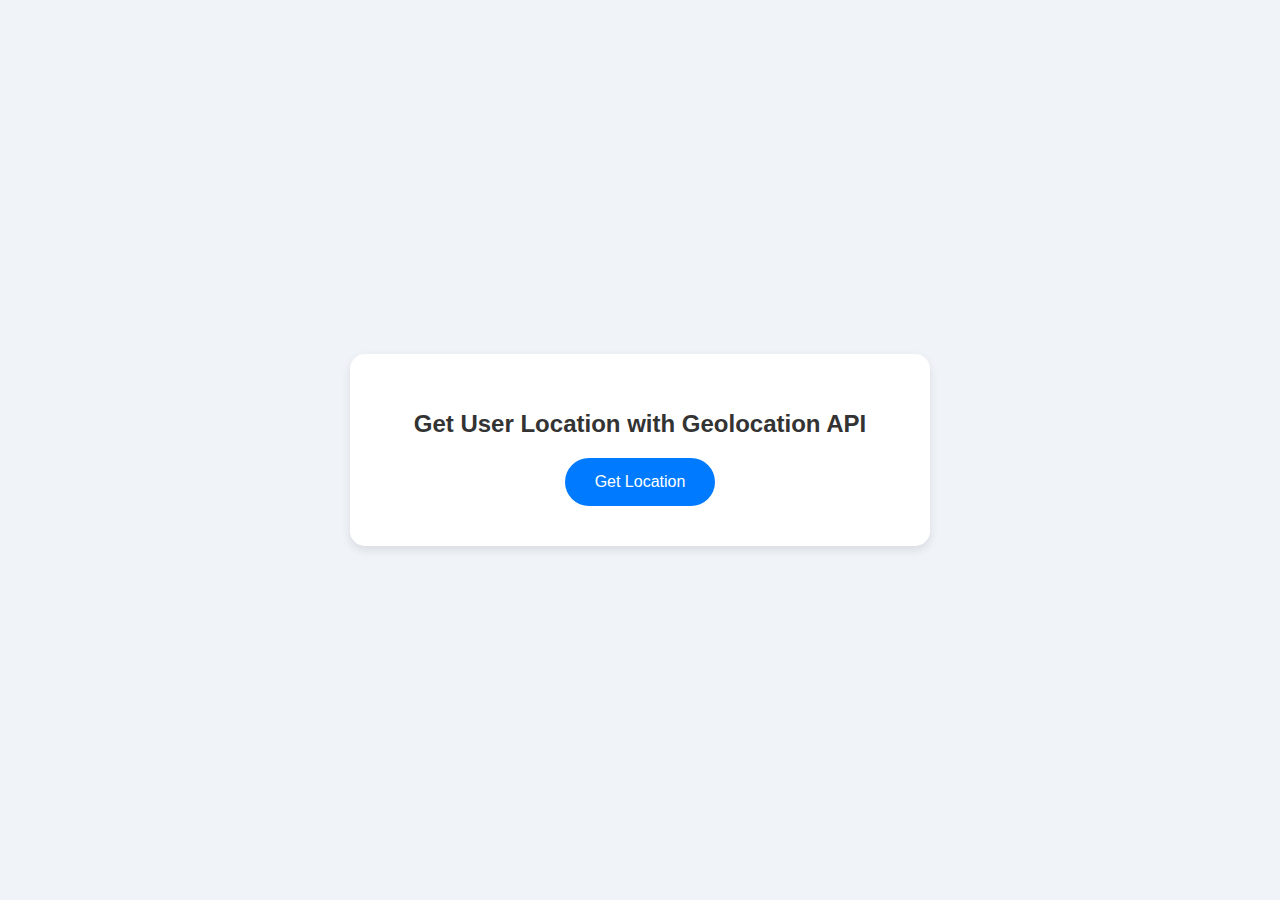
<file: loc_geolocation.html>
<!DOCTYPE html>
<html lang="en">
  <head>
    <meta charset="UTF-8" />
    <meta name="viewport" content="width=device-width, initial-scale=1.0" />
    <title>Geolocation API</title>
    <style>
      /* Body styling */
      body {
        font-family: "Segoe UI", Tahoma, Geneva, Verdana, sans-serif;
        margin: 0;
        padding: 0;
        background-color: #f0f4f8;
        display: flex;
        justify-content: center;
        align-items: center;
        height: 100vh;
      }

      /* Container for content */
      .container {
        text-align: center;
        background-color: #ffffff;
        border-radius: 15px;
        padding: 40px;
        box-shadow: 0 4px 10px rgba(0, 0, 0, 0.1);
        max-width: 500px;
        width: 100%;
      }

      h1 {
        font-size: 24px;
        color: #333;
        margin-bottom: 20px;
      }

      /* Stylish button */
      button {
        background-color: #007bff;
        color: #fff;
        border: none;
        padding: 15px 30px;
        border-radius: 25px;
        font-size: 16px;
        cursor: pointer;
        transition: background-color 0.3s ease;
      }

      button:hover {
        background-color: #0056b3;
      }

      /* Location result box */
      #location {
        margin-top: 20px;
        padding: 20px;
        border-radius: 15px;
        background-color: #e9f7f9;
        box-shadow: 0 4px 8px rgba(0, 0, 0, 0.05);
        display: none;
      }

      h3 {
        margin-bottom: 10px;
        font-size: 20px;
        color: #007bff;
      }

      p {
        font-size: 16px;
        color: #555;
        margin: 5px 0;
      }
    </style>
  </head>
  <body>
    <div class="container">
      <h1>Get User Location with Geolocation API</h1>
      <button onclick="getLocation()">Get Location</button>

      <div id="location">
        <h3>Your Location:</h3>
        <p>Latitude: <span id="latitude"></span></p>
        <p>Longitude: <span id="longitude"></span></p>
        <p>Accuracy: <span id="accuracy"></span> meters</p>
      </div>
    </div>

    <script>
      // Function to get user location
      function getLocation() {
        const locationBox = document.getElementById("location");
        if (navigator.geolocation) {
          navigator.geolocation.getCurrentPosition(showPosition, showError);
        } else {
          alert("Geolocation is not supported by this browser.");
        }

        // Add loading effect to the button
        const button = document.querySelector("button");
        button.innerHTML = "Getting Location...";
        button.disabled = true;
        button.style.backgroundColor = "#ccc";
      }

      // Function to display position
      function showPosition(position) {
        document.getElementById("latitude").innerHTML =
          position.coords.latitude;
        document.getElementById("longitude").innerHTML =
          position.coords.longitude;
        document.getElementById("accuracy").innerHTML =
          position.coords.accuracy + " meters";

        // Show the location div
        const locationBox = document.getElementById("location");
        locationBox.style.display = "block";

        // Revert button state
        const button = document.querySelector("button");
        button.innerHTML = "Get Location";
        button.disabled = false;
        button.style.backgroundColor = "#007bff";
      }

      // Function to handle errors
      function showError(error) {
        switch (error.code) {
          case error.PERMISSION_DENIED:
            alert("User denied the request for Geolocation.");
            break;
          case error.POSITION_UNAVAILABLE:
            alert("Location information is unavailable.");
            break;
          case error.TIMEOUT:
            alert("The request to get user location timed out.");
            break;
          case error.UNKNOWN_ERROR:
            alert("An unknown error occurred.");
            break;
        }

        // Revert button state even in case of an error
        const button = document.querySelector("button");
        button.innerHTML = "Get Location";
        button.disabled = false;
        button.style.backgroundColor = "#007bff";
      }
    </script>
  </body>
</html>
</file>
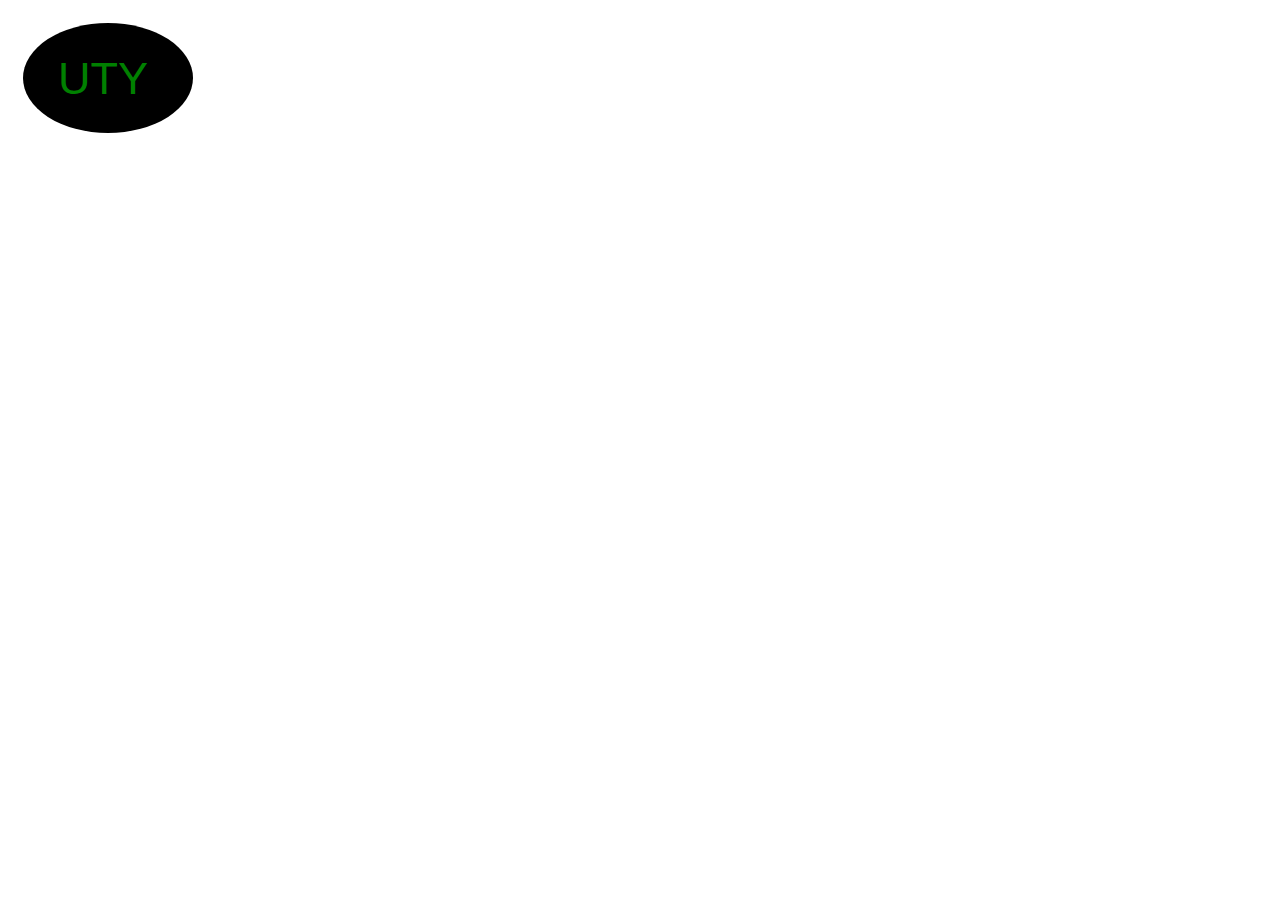
<file: svg logo.html>
<!DOCTYPE html>
<html> 
    <body>
        <svg height="130" width="500">
            <defs>
                <linearGradient id="grad1" x1="0%" y1="0%" x2="100%" y2="0%">
                    <stop offset="0%"
                    style="stop-color: rgb(255, 255, 0);stop-opacity: 1;" />
                    <stop offset="100%"
                    style="stop-color: rgb(255, 0, 255);stop-opacity: 1;" />
                </linearGradient>
            </defs>
            <ellipse cx="100" cy="70" rx="85" ry="55" fill="url (#grad1)" />
            <text fill="green" font-size="45" font-family="arial"
            x="50" y="86">UTY</text>
        </svg>
    </body>
</html>
</file>
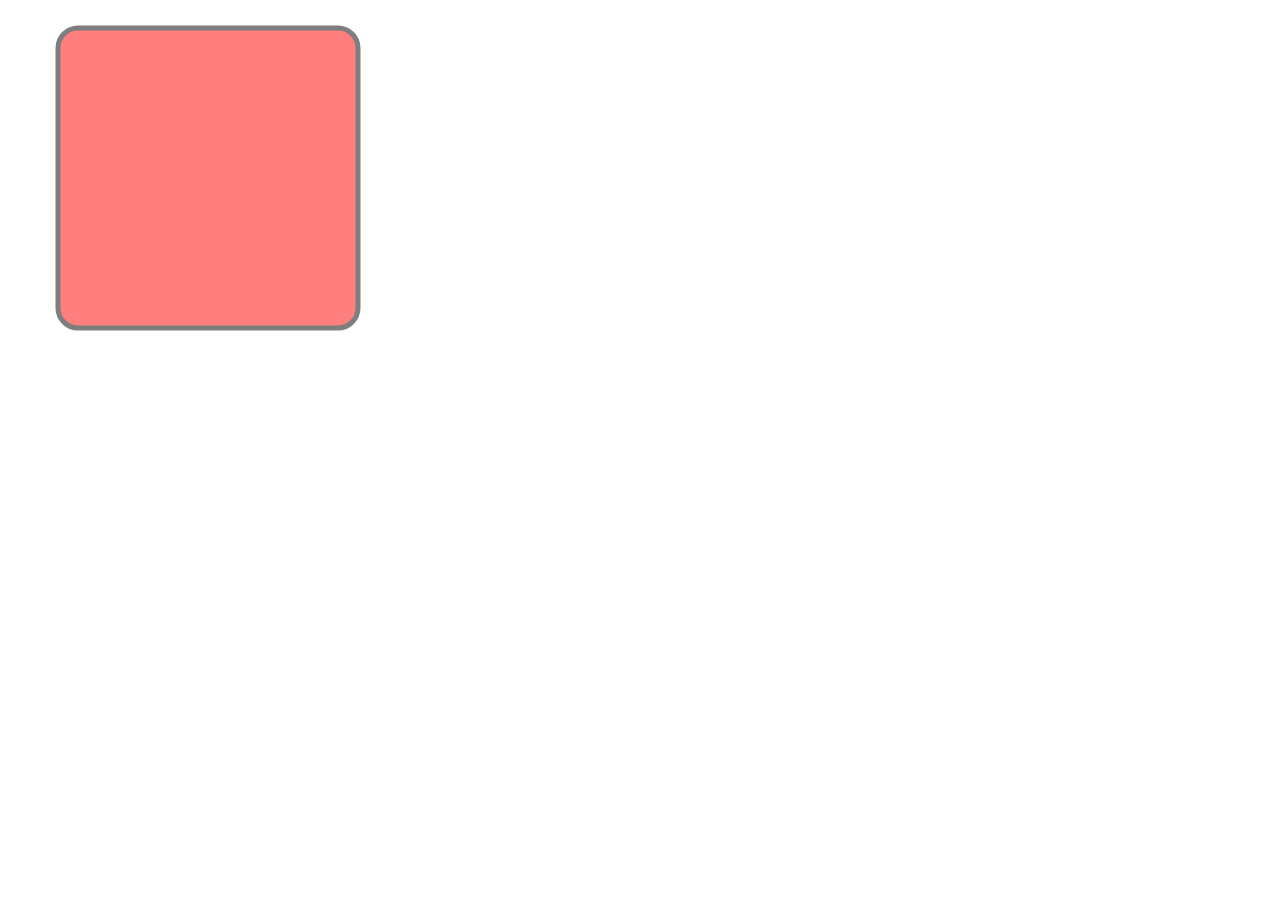
<file: svg rounded.html>
<!DOCTYPE html>
<html>
<body>
<svg width="400" height="400">
    <rect x="50" y="20" rx="20" width="300" height="300" style="fill:red;stroke:black;stroke-width:5;opacity:0.5" />
</svg>
  </body>
 </html>
</file>
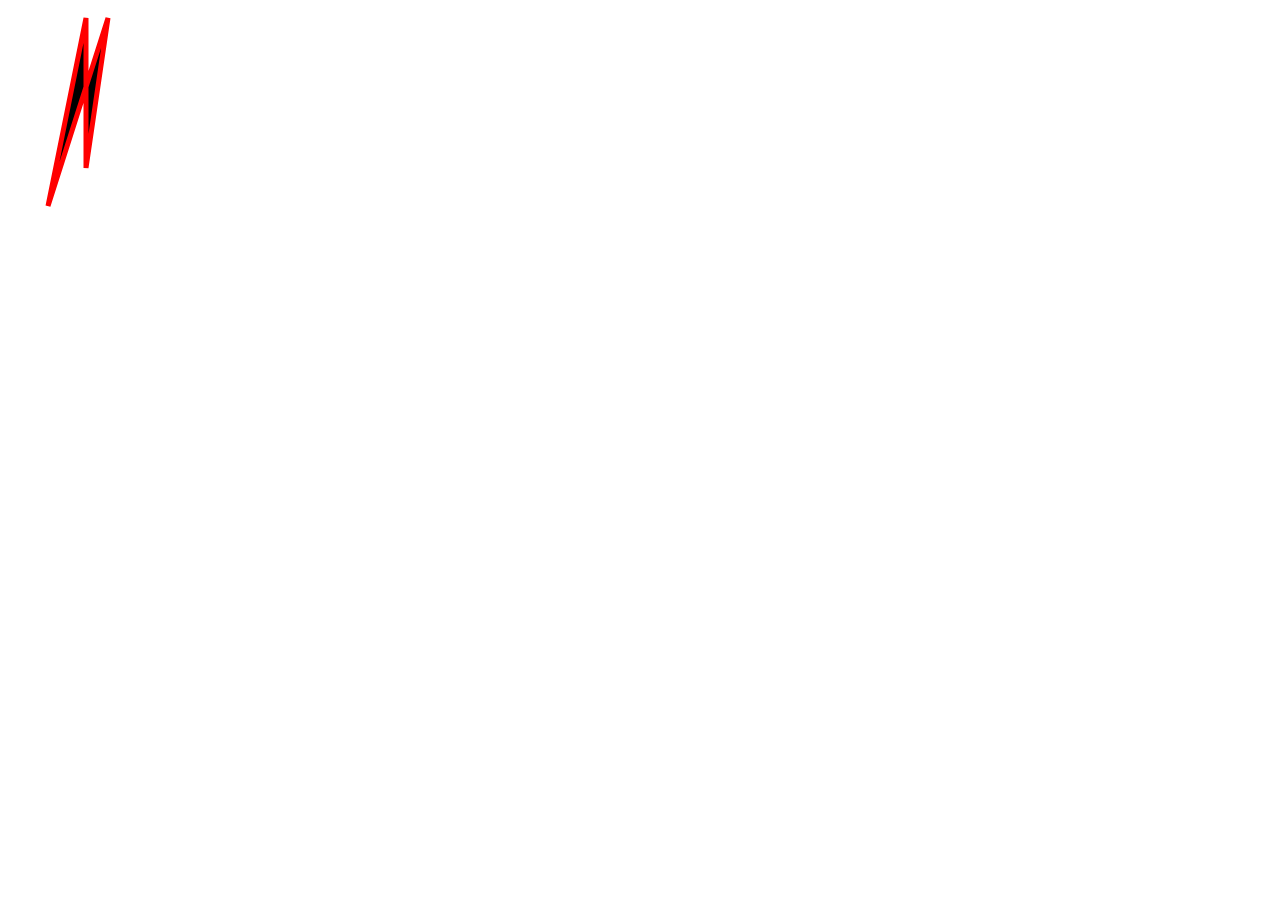
<file: svg star.html>
<!DOCTYPE html>
<html>
<body>
<svg width="400" height="200">
    <polygon points="100,10,40,198,78,10,78,160,198" style="fill:black;stroke:red;stroke-width:5;fill-rule:evenood;" />
    Sorry your browser does not support inline SVG.
</svg>
  </body>
 </html>
</file>
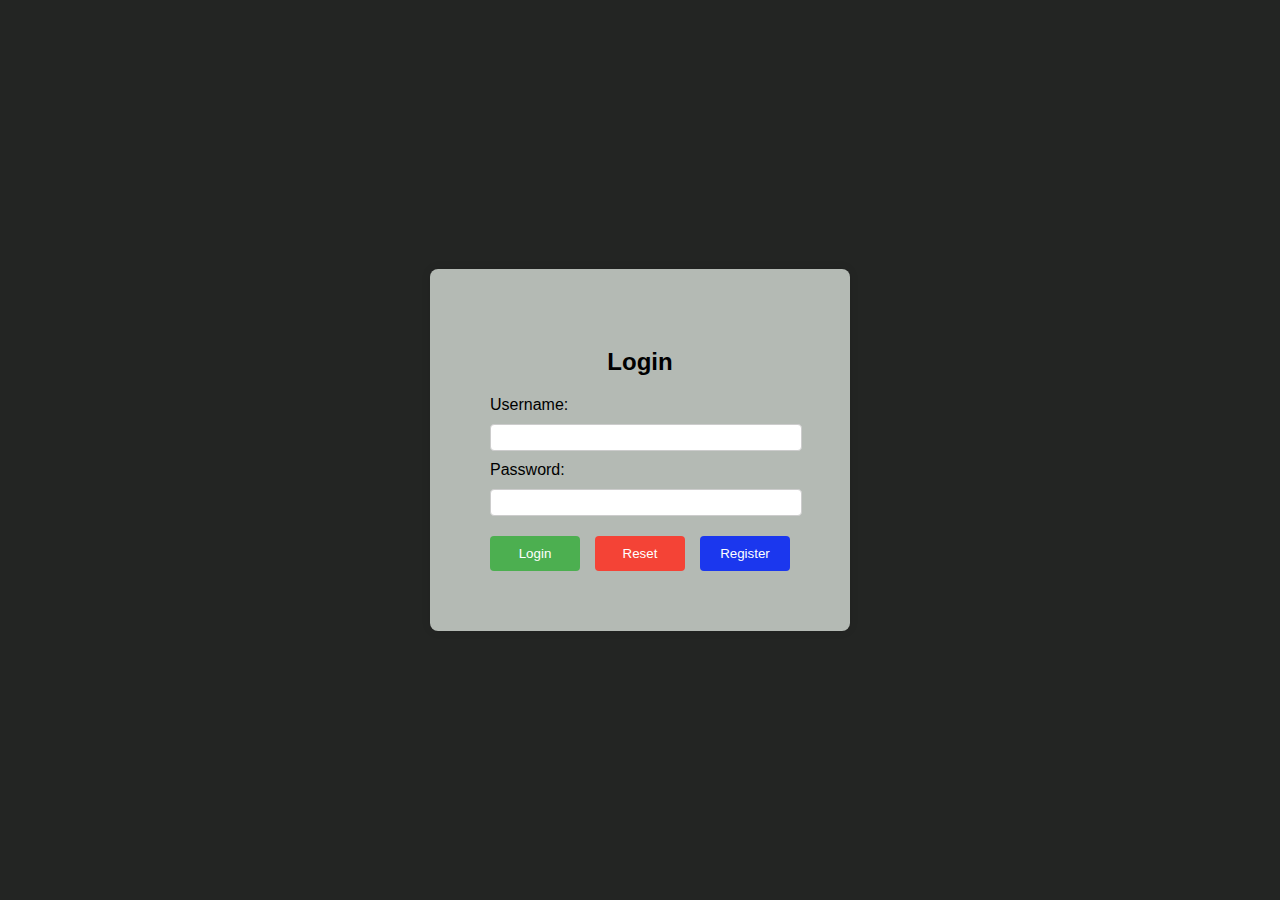
<file: tutorial_form.html>
<!DOCTYPE html>
<html lang="en">
<head>
    <meta charset="UTF-8">
    <meta name="viewport" content="width=device-width, initial-scale=1.0">
    <title>Login Form</title>
    <!-- Menambahkan style CSS untuk tampilan form -->
    <style>
        /* Pengaturan tampilan body agar form berada di tengah halaman */
        body {
            font-family: Arial, sans-serif;
            background-color: rgb(35, 37, 35);
            display: flex;
            justify-content: center;
            align-items: center;
            height: 100vh;
            margin: 0;
        }

        /* Pengaturan container form login */
        .login-container {
            background-color: rgb(180, 186, 180);
            padding: 60px;
            border-radius: 8px;
            box-shadow: 0 0 10px rgba(0, 0, 0, 0.1);
            width: 100%;
            max-width: 300px;
        }

        /* Pengaturan judul form */
        .login-container h2 {
            margin-bottom: 20px;
            text-align: center;
        }

        /* Pengaturan input text dan password */
        .login-container input[type="text"],
        .login-container input[type="password"],
        .login-container input[type="email"] {
            width: 100%; /* Lebar input 100% dari parent container */
            padding: 5px; /* Padding dalam input */
            margin: 10px 0; /* Jarak antar input */
            border: 1px solid #ccc; /* Border abu-abu pada input */
            border-radius: 4px; /* Membuat sudut input melengkung */
        }

        /* Pengaturan tombol submit dan reset */
        .login-container input[type="submit"],
        .login-container input[type="reset"] {
            width: 30%; /* Lebar tombol */
            padding: 10px;
            border: none; /* Menghilangkan border default pada tombol */
            border-radius: 4px; /* Membuat sudut tombol melengkung */
            background-color: #4CAF50; /* Warna latar tombol submit hijau */
            color: white; /* Warna teks tombol putih */
            cursor: pointer; /* Menampilkan pointer saat tombol di-hover */
            margin-top: 10px;
        }

        /* Pengaturan warna tombol reset (warna merah) */
        .login-container input[type="reset"] {
            background-color: #f44336;
        }

        /* Efek hover saat tombol diklik */
        .login-container input[type="submit"]:hover,
        .login-container input[type="reset"]:hover {
            opacity: 0.9; /* Mengubah transparansi saat hover */
        }

        /* Tombol register */
        .login-container .register-btn {
            width: 30%;
            padding: 10px;
            border: none;
            border-radius: 4px;
            background-color: #1b37ee; /* Warna latar tombol register biru */
            color: white;
            cursor: pointer;
            margin-top: 10px;
        }

        .login-container .register-btn:hover {
            opacity: 0.9; /* Mengubah transparansi saat hover */
        }

        /* Pengaturan tombol container */
        .button-container {
            display: flex;
            justify-content: space-between;
        }

        /* Style untuk modal form registrasi */
        .modal {
            display: none; /* Awalnya modal tidak ditampilkan */
            position: fixed; /* Tetap di layar */
            z-index: 1; /* Di atas konten lainnya */
            left: 0;
            top: 0;
            width: 100%; /* Lebar penuh */
            height: 100%; /* Tinggi penuh */
            background-color: rgba(0, 0, 0, 0.4); /* Warna latar belakang hitam transparan */
        }

        .modal-content {
            background-color: white;
            margin: 10% auto;
            padding: 20px;
            border-radius: 8px;
            width: 100%;
            max-width: 500px; /* Ukuran maksimal modal */
            box-shadow: 0 0 10px rgba(0, 0, 0, 0.2);
        }

        .close {
            color: #aaa;
            float: right;
            font-size: 28px;
            font-weight: bold;
        }

        .close:hover,
        .close:focus {
            color: black;
            text-decoration: none;
            cursor: pointer;
        }

        /* Pengaturan input dalam modal form registrasi */
        .modal-content input[type="text"],
        .modal-content input[type="password"],
        .modal-content input[type="email"] {
            width: 100%;
            padding: 10px;
            margin: 8px 0;
            border: 1px solid #ccc;
            border-radius: 4px;
            box-sizing: border-box;
        }

        /* Pengaturan tombol submit di dalam form registrasi */
        .modal-content input[type="submit"] {
            width: 100%;
            padding: 10px;
            background-color: #21c62c87;
            color: white;
            border: none;
            border-radius: 4px;
            cursor: pointer;
            margin-top: 10px;
        }

        .modal-content input[type="submit"]:hover {
            background-color: #2bbc32;
        }

        /* Style untuk pesan sukses setelah registrasi */
        .success-message {
            display: none;
            text-align: center;
            margin-top: 20px;
            background-color: #dff0d8;
            color: #3c763d;
            padding: 10px;
            border: 1px solid #d6e9c6;
            border-radius: 4px;
        }

    </style>
</head>
<body>
    
    <!-- Container utama untuk form login -->
    <div class="login-container">
        <h2>Login</h2>
        <!-- Form login, method POST digunakan untuk mengirim data secara aman -->
        <form action="/login" method="POST">
            <!-- Input username -->
            <label for="username">Username:</label>
            <input type="text" id="username" name="username" required>
            <!-- Input password -->
            <label for="password">Password:</label>
            <input type="password" id="password" name="password" required>
            <!-- Tombol submit, reset, dan register -->
            <div class="button-container">
                <input type="submit" value="Login"> <!-- Tombol submit untuk login -->
                <input type="reset" value="Reset"> <!-- Tombol reset untuk mengosongkan input -->
                <!-- Tombol register untuk membuka modal -->
                <button type="button" class="register-btn" onclick="document.getElementById('registerModal').style.display='block'">Register</button>
            </div>
        </form>
    </div>

    <!-- Modal untuk form registrasi -->
    <div id="registerModal" class="modal">
        <div class="modal-content">
            <span class="close" onclick="document.getElementById('registerModal').style.display='none'">&times;</span>
            <h2>Register</h2>
            <form id="registerForm">
                <!-- Input nama -->
                <label for="name">Name:</label>
                <input type="text" id="name" name="name" required>
                <!-- Input username -->
                <label for="reg-username">Username:</label>
                <input type="text" id="reg-username" name="username" required>
                <!-- Input email -->
                <label for="reg-email">Email:</label>
                <input type="email" id="reg-email" name="email" required>
                <!-- Input password -->
                <label for="reg-password">Password:</label>
                <input type="password" id="reg-password" name="password" required>
                <!-- Input konfirmasi password -->
                <label for="confirm-password">Confirm Password:</label>
                <input type="password" id="confirm-password" name="confirm-password" required>
                <!-- Tombol submit -->
                <input type="submit" value="Register">
            </form>
            <!-- Pesan sukses -->
            <div class="success-message" id="successMessage">
                Registration successful!.
            </div>
        </div>
    </div>

    <script>
        // Tutup modal saat pengguna mengklik di luar modal
        window.onclick = function(event) {
            var modal = document.getElementById('registerModal');
            if (event.target == modal) {
                modal.style.display = "none";
            }
        }

        // Simulasi keterangan saat form registrasi berhasil dikirim
        document.getElementById("registerForm").onsubmit = function(event) {
            event.preventDefault(); // Mencegah pengiriman form sebenarnya
            document.getElementById("successMessage").style.display = "block"; // Tampilkan pesan sukses
        }
    </script>

</body>
</html>
</file>
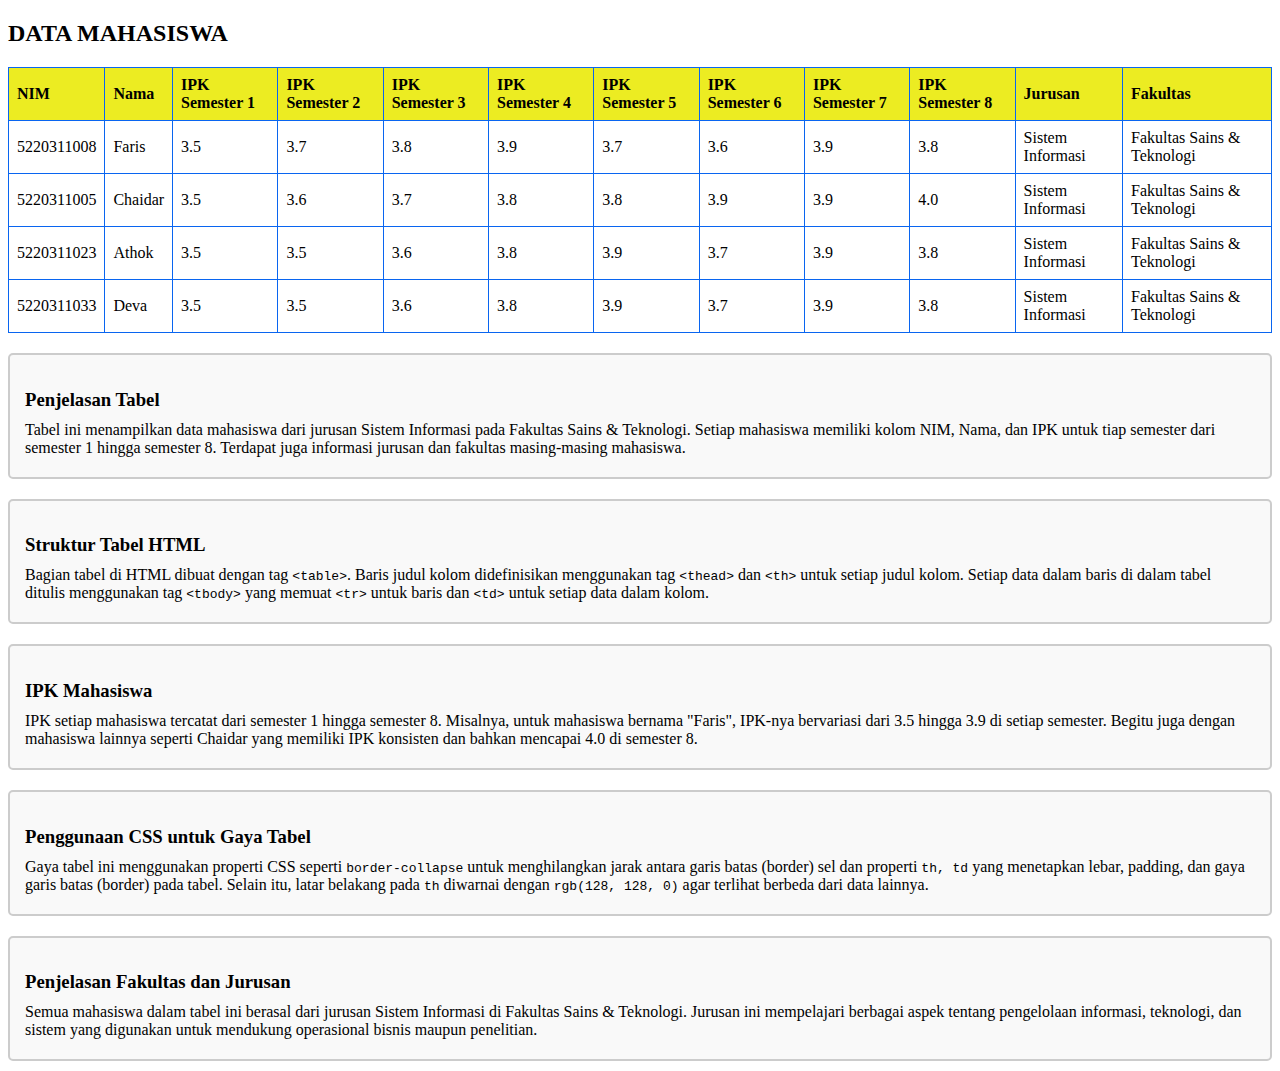
<file: tutorial_table.html>
<!DOCTYPE html> 
<html lang="en">
<head>
    <meta charset="UTF-8">
    <meta name="viewport" content="width=device-width, initial-scale=1.0">
    <title>DATA MAHASISWA</title>
    <style>
        table {
            width: 100%;
            border-collapse: collapse;
        }
        th, td {
            border: 1px solid rgb(9, 101, 240);
            padding: 8px;
            text-align: left;
        }
        th {
            background-color: rgb(236, 236, 34);
        }
        /* CSS untuk membuat kotak penjelasan */
        .penjelasan-container {
            margin-top: 20px;
            padding: 15px;
            border: 2px solid #ccc;
            border-radius: 5px;
            background-color: #f9f9f9;
            margin-bottom: 10px; /* Beri jarak antar kotak */
        }
        .penjelasan-container h3 {
            margin-bottom: 10px;
        }
        .penjelasan-container p {
            margin: 5px 0;
        }
    </style>
</head>
<body>

    <h2>DATA MAHASISWA</h2>
    
    <table>
        <thead>
            <tr>
                <th>NIM</th>
                <th>Nama</th>
                <th>IPK Semester 1</th>
                <th>IPK Semester 2</th>
                <th>IPK Semester 3</th>
                <th>IPK Semester 4</th>
                <th>IPK Semester 5</th>
                <th>IPK Semester 6</th>
                <th>IPK Semester 7</th>
                <th>IPK Semester 8</th>
                <th>Jurusan</th>
                <th>Fakultas</th>
            </tr>
        </thead>
        <tbody>
            <tr>
                <td>5220311008</td>
                <td>Faris</td>
                <td>3.5</td>
                <td>3.7</td>
                <td>3.8</td>
                <td>3.9</td>
                <td>3.7</td>
                <td>3.6</td>
                <td>3.9</td>
                <td>3.8</td>
                <td>Sistem Informasi</td>
                <td>Fakultas Sains & Teknologi</td>
            </tr>
            <tr>
                <td>5220311005</td>
                <td>Chaidar</td>
                <td>3.5</td>
                <td>3.6</td>
                <td>3.7</td>
                <td>3.8</td>
                <td>3.8</td>
                <td>3.9</td>
                <td>3.9</td>
                <td>4.0</td>
                <td>Sistem Informasi</td>
                <td>Fakultas Sains & Teknologi</td>
            </tr>
            <tr>
                <td>5220311023</td>
                <td>Athok</td>
                <td>3.5</td>
                <td>3.5</td>
                <td>3.6</td>
                <td>3.8</td>
                <td>3.9</td>
                <td>3.7</td>
                <td>3.9</td>
                <td>3.8</td>
                <td>Sistem Informasi</td>
                <td>Fakultas Sains & Teknologi</td>
            </tr>
            <tr>
                <td>5220311033</td>
                <td>Deva</td>
                <td>3.5</td>
                <td>3.5</td>
                <td>3.6</td>
                <td>3.8</td>
                <td>3.9</td>
                <td>3.7</td>
                <td>3.9</td>
                <td>3.8</td>
                <td>Sistem Informasi</td>
                <td>Fakultas Sains & Teknologi</td>
            </tr>
        </tbody>
    </table>

    <!-- Kotak penjelasan 1: Penjelasan Umum Tabel -->
    <div class="penjelasan-container">
        <h3>Penjelasan Tabel</h3>
        <p>Tabel ini menampilkan data mahasiswa dari jurusan Sistem Informasi pada Fakultas Sains & Teknologi. Setiap mahasiswa memiliki kolom NIM, Nama, dan IPK untuk tiap semester dari semester 1 hingga semester 8. Terdapat juga informasi jurusan dan fakultas masing-masing mahasiswa.</p>
    </div>

    <!-- Kotak penjelasan 2: Struktur Tabel HTML -->
    <div class="penjelasan-container">
        <h3>Struktur Tabel HTML</h3>
        <p>Bagian tabel di HTML dibuat dengan tag <code>&lt;table&gt;</code>. Baris judul kolom didefinisikan menggunakan tag <code>&lt;thead&gt;</code> dan <code>&lt;th&gt;</code> untuk setiap judul kolom. Setiap data dalam baris di dalam tabel ditulis menggunakan tag <code>&lt;tbody&gt;</code> yang memuat <code>&lt;tr&gt;</code> untuk baris dan <code>&lt;td&gt;</code> untuk setiap data dalam kolom.</p>
    </div>

    <!-- Kotak penjelasan 3: IPK Mahasiswa -->
    <div class="penjelasan-container">
        <h3>IPK Mahasiswa</h3>
        <p>IPK setiap mahasiswa tercatat dari semester 1 hingga semester 8. Misalnya, untuk mahasiswa bernama "Faris", IPK-nya bervariasi dari 3.5 hingga 3.9 di setiap semester. Begitu juga dengan mahasiswa lainnya seperti Chaidar yang memiliki IPK konsisten dan bahkan mencapai 4.0 di semester 8.</p>
    </div>

    <!-- Kotak penjelasan 4: Penggunaan CSS untuk Gaya Tabel -->
    <div class="penjelasan-container">
        <h3>Penggunaan CSS untuk Gaya Tabel</h3>
        <p>Gaya tabel ini menggunakan properti CSS seperti <code>border-collapse</code> untuk menghilangkan jarak antara garis batas (border) sel dan properti <code>th, td</code> yang menetapkan lebar, padding, dan gaya garis batas (border) pada tabel. Selain itu, latar belakang pada <code>th</code> diwarnai dengan <code>rgb(128, 128, 0)</code> agar terlihat berbeda dari data lainnya.</p>
    </div>

    <!-- Kotak penjelasan 5: Penjelasan Fakultas dan Jurusan -->
    <div class="penjelasan-container">
        <h3>Penjelasan Fakultas dan Jurusan</h3>
        <p>Semua mahasiswa dalam tabel ini berasal dari jurusan Sistem Informasi di Fakultas Sains & Teknologi. Jurusan ini mempelajari berbagai aspek tentang pengelolaan informasi, teknologi, dan sistem yang digunakan untuk mendukung operasional bisnis maupun penelitian.</p>
    </div>

</body>
</html>
</file>
